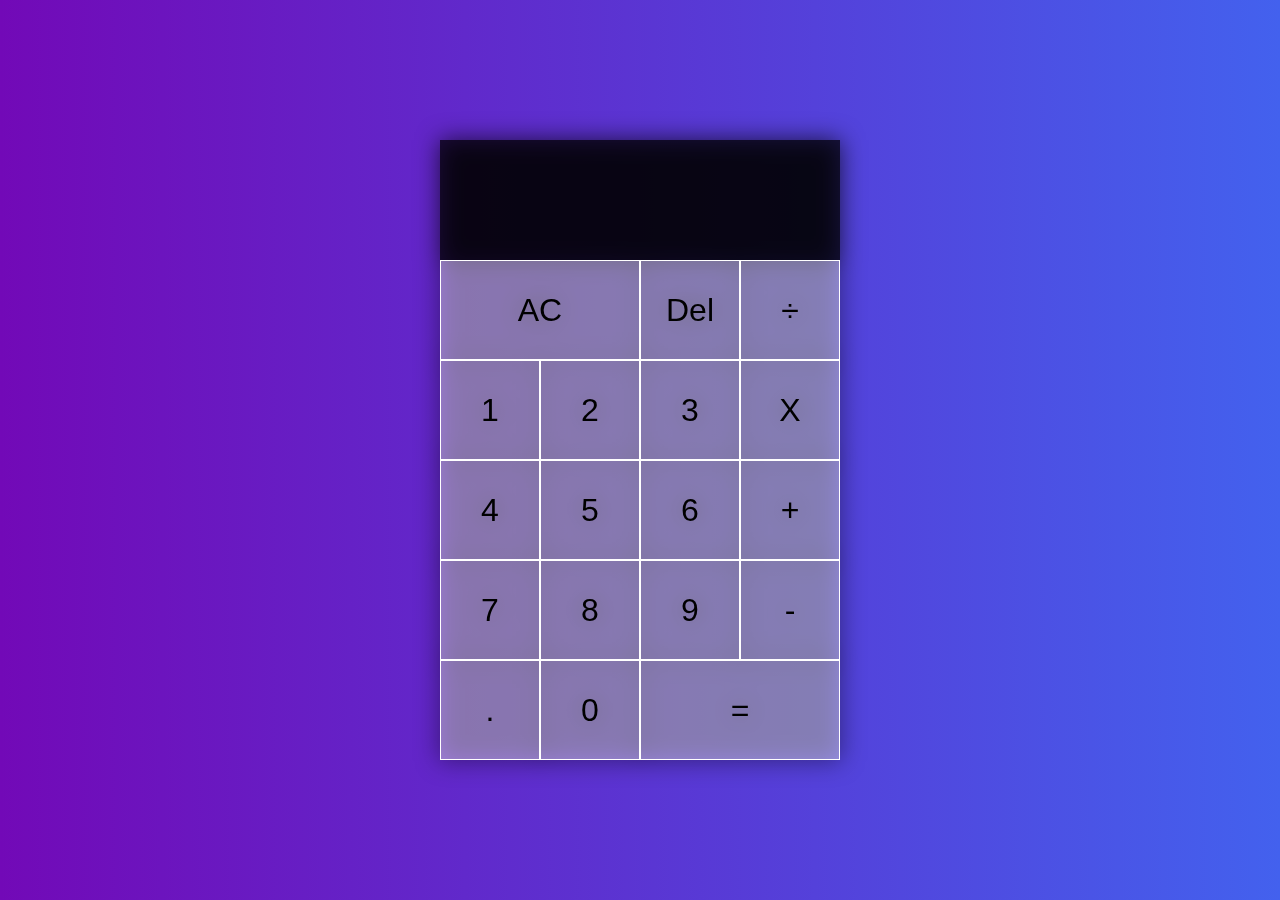
<file: Calculator/index.html>
<!DOCTYPE html>
<html lang="en">
<head>
    <meta charset="UTF-8">
    <meta http-equiv="X-UA-Compatible" content="IE=edge">
    <meta name="viewport" content="width=device-width, initial-scale=1.0">
    <title>Calculator</title>
    <link href="style.css" rel="stylesheet">
    <script src="script.js" defer></script>
</head>
<body>
    <div class="calc-grid">
        <div class="output">
            <div data-previous class="previous-operand">

            </div>
            <div data-current class="current-operand">

            </div>
            
        </div>
        <button data-ac class="span-two">AC</button>
            <button data-delete>Del</button>
            <button data-operation>÷</button>
            <button data-number>1</button>
            <button data-number>2</button>
            <button data-number>3</button>
            <button data-operation>X</button>
            <button data-number>4</button>
            <button data-number>5</button>
            <button data-number>6</button>
            <button data-operation>+</button>
            <button data-number>7</button>
            <button data-number>8</button>
            <button data-number>9</button>
            <button data-operation>-</button>
            <button data-number>.</button>
            <button data-number>0</button>
            <button data-equals class="span-two">=</button>
    </div>
</body>
</html>
</file>
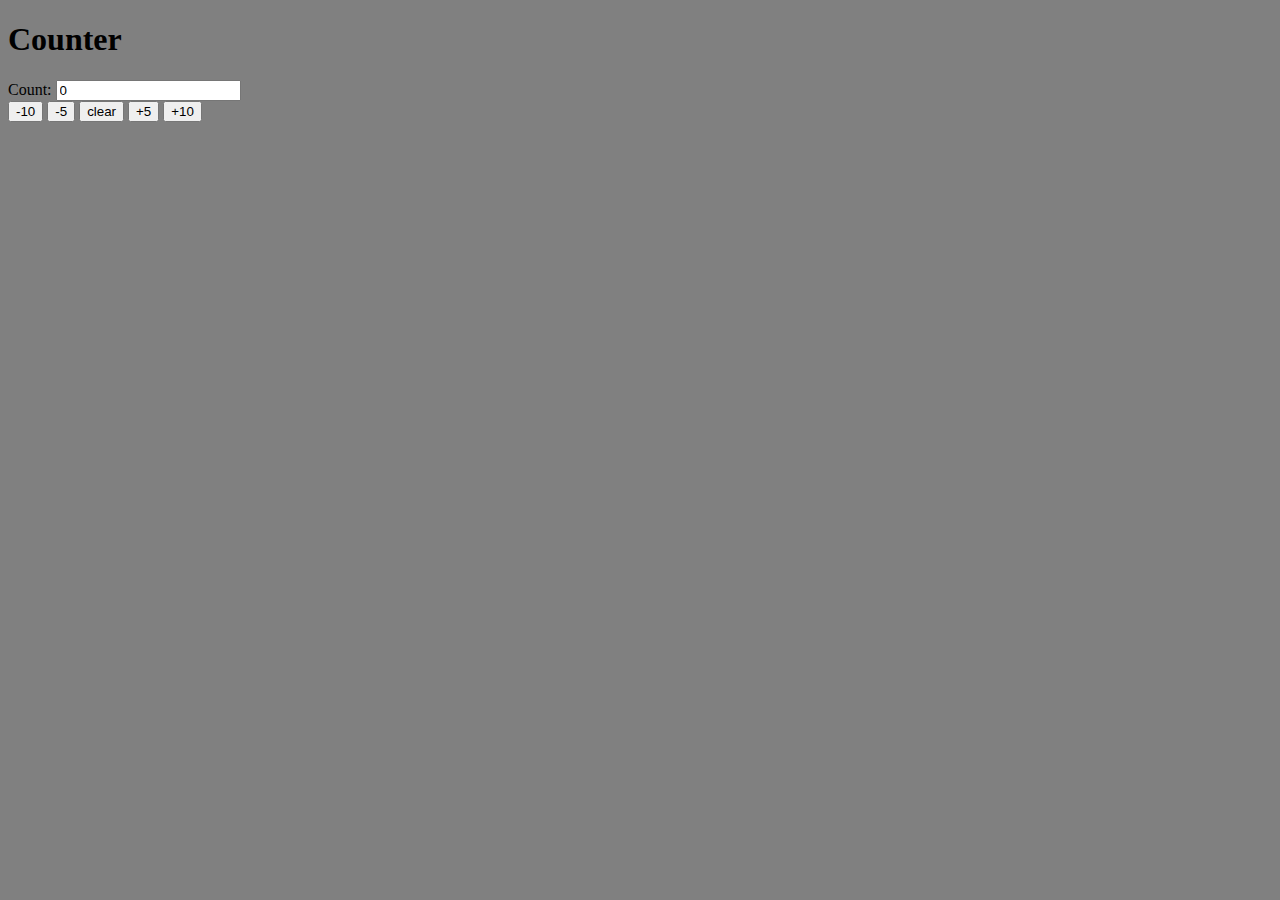
<file: Counter/index.html>
<!DOCTYPE html>
<html lang="en">
<head>
    <meta charset="UTF-8">
    <meta http-equiv="X-UA-Compatible" content="IE=edge">
    <meta name="viewport" content="width=device-width, initial-scale=1.0">
    <title>Counter</title>
    <link href="style.css" rel="stylesheet">
</head>
<body>
    <h1>Counter</h1>
    <div id="container">

        
                <label for="numbers">Count:</label>
                <input type="number" value="0" id="numbers">
           <br>
                <button id="" onclick="minusTen()">-10</button>
                <button onclick="minusFive()">-5</button>
                <button id="" onclick="reset()">clear</button>
                <button onclick="addedFive()">+5</button>
                <button id="addTen" onclick="addedTen()">+10</button>


    </div>

    <div id="countHistory">

    </div>

    <script src="script.js"></script>
</body>
</html>
</file>
<file: Calculator/style.css>
*, *::before, *::after{
    box-sizing: border-box;
    font-family: verdana, sans-serif;
    font-weight: normal;
}

body{
    padding: 0;
    margin: 0;
    background: linear-gradient(to right, #7209B7, #4361EE);
}

.calc-grid{
    display: grid;
    justify-content: center;
    align-content: center;
    min-height: 100vh;
    grid-template-columns: repeat(4, 100px);
    grid-template-rows: minmax(120px, auto) repeat(5, 100px);
    filter: drop-shadow(0 0 0.75rem black);
    
}

.calc-grid > button {
    cursor: pointer;
    font-size: 2rem;
    border: 1px solid white;
    outline: none;
    background-color: rgba(255, 255, 255, 0.4);
}

.calc-grid > button:hover{
    background-color: rgba(255, 255, 255, 0.9);
}

.span-two{
    grid-column: span 2;
}

.output{
    grid-column: 1/ -1;
    background-color: rgba(0, 0, 0, 0.7);
    display: flex;
    align-items: flex-end;
    justify-content: space-around;
    flex-direction: column;
    padding: 10px;
    word-wrap: break-word;
    word-break: break-all;

}

.output .previous-operand{
    color: rgba(255, 255, 255, 0.8);
    font-size: 1.5rem;
}

.output .current-operand{
    color: white;
    font-size: 2.5rem;
}
</file>
<file: Counter/style.css>
body{
    background-color: grey;
}


p{
    font-weight: bolder;
}
</file>
